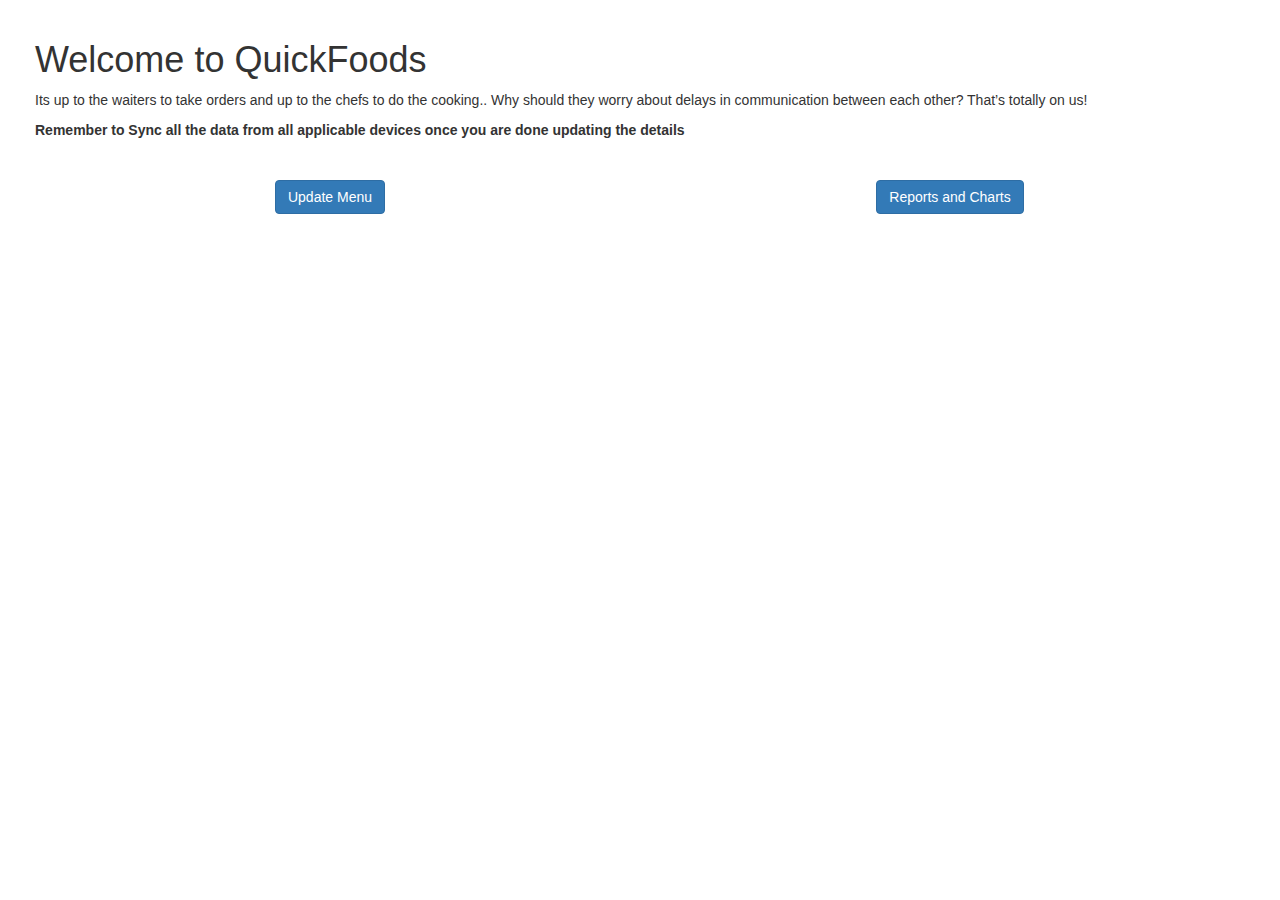
<file: index.html>
<!DOCTYPE html>
<html lang="en">

<head>

    <meta charset="utf-8">
    <meta http-equiv="X-UA-Compatible" content="IE=edge">
    <meta name="viewport" content="width=device-width, initial-scale=1">
    <meta name="description" content="">
    <meta name="author" content="">

    <title>QuickFoods</title>

    <!-- Bootstrap Core CSS -->
    <link href="styles/bootstrap.min.css" rel="stylesheet">

    <!-- Custom CSS -->
    <link href="styles/simple-sidebar.css" rel="stylesheet">

    <!-- jQuery Version 1.11.0 -->
    <script src="js/jquery-1.11.0.js"></script>
    <script type="text/javascript" src="js/jquery.flot.js"></script>
    <script type="text/javascript" src="js/flot/jquery.flot.min.js"></script>    
    <script type="text/javascript" src="js/flot/jquery.flot.symbol.js"></script>
    <script type="text/javascript" src="js/flot/jquery.flot.axislabels.js"></script>


    <link rel="stylesheet" type="text/css" href="//netdna.bootstrapcdn.com/bootstrap/3.0.0/css/bootstrap.min.css">
    <link rel="stylesheet" type="text/css" href="//cdn.datatables.net/plug-ins/3cfcc339e89/integration/bootstrap/3/dataTables.bootstrap.css">
    <script type="text/javascript" src="//netdna.bootstrapcdn.com/bootstrap/3.0.0/js/bootstrap.min.js"></script>
    <script type="text/javascript" src="//cdn.datatables.net/1.10.4/js/jquery.dataTables.min.js"></script>
    <script type="text/javascript" src="//cdn.datatables.net/plug-ins/3cfcc339e89/integration/bootstrap/3/dataTables.bootstrap.js"></script>

    <!-- HTML5 Shim and Respond.js IE8 support of HTML5 elements and media queries -->
    <!-- WARNING: Respond.js doesn't work if you view the page via file:// -->
    <!--[if lt IE 9]>
        <script src="https://oss.maxcdn.com/libs/html5shiv/3.s7.0/html5shiv.js"></script>
        <script src="https://oss.maxcdn.com/libs/respond.js/1.4.2/respond.min.js"></script>
    <![endif]-->

</head>

<body>

 <!--    <div id="wrapper">

        <!-- Sidebar -->
 <!--       <div id="sidebar-wrapper">
            <ul class="sidebar-nav" >
                <li class="sidebar-brand">
                    <a href="/views/home.html" data-target="#replacable-content" data-toggle="tabajax" id="home_tab" >QuickFoods</a>
                </li>
                 <li class="divider"></li>
                <li>
                    <a href="/views/add_category.html" data-target="#replacable-content" data-toggle="tabajax" id="add_category_tab">Add Category</a>
                </li>
                 <li class="divider"></li>
                <li>
                    <a href="/views/add_items.html" data-target="#replacable-content" data-toggle="tabajax">Add Items</a>
                </li>
                 <li class="divider"></li>
                <li>
                    <a href="/views/update_items.html" data-target="#replacable-content" data-toggle="tabajax">Update Items</a>
                </li>
                 <li class="divider"></li>
                <li>
                    <a href="/views/delete_items.html" data-target="#replacable-content" data-toggle="tabajax">Delete Items</a>
                </li>
                 <li class="divider"></li>
                <li>
                    <a href="/views/delete_category.html" data-target="#replacable-content" data-toggle="tabajax">Delete Category</a>
                </li>
                 <li class="divider"></li>
            </ul>
        </div>
  -->       <!-- /#sidebar-wrapper -->

        <!-- Page Content -->
        <div id="page-content-wrapper">
            <div class="container-fluid">
                <div class="row">
                    <div class="col-lg-12" id="main-content">
                         <h1>Welcome to QuickFoods</h1>
                            <p>Its up to the waiters to take orders and up to the chefs to do the cooking.. Why should they worry about delays in communication between each other? That’s totally on us!</p>
                            <strong>Remember to Sync all the data from all applicable devices once you are done updating the details</strong>
                    </div>
                </div>
                <br/><br/>
                <div class="row">
                    <div class="col-lg-6" id="update-menu-button-div">
                            <center><button type="button" class="btn btn-primary" id="update_menu_button">Update Menu</button></center>
                    </div>
                    <div class="col-lg-6" id="reports-and-charts-button-div">
                            <center><button type="button" class="btn btn-primary" id="reports_and_charts_button">Reports and Charts</button></center>
                    </div>
                </div>
                <div class="row">
                    <div class="col-lg-12" id="replacable-content">
                         <!-- <h1>Welcome to QuickFoods</h1>
                            <p>Its up to the waiters to take orders and up to the chefs to do the cooking.. Why should they worry about delays in communication between each other? That’s totally on us!</p>
                            <strong>Remember to Sync all the data from all applicable devices once you are done updating the details</strong> -->
                    </div>
                </div>
            </div>
        </div>

        <!-- /#page-content-wrapper -->

<!--         <div id="toggle-menu-div">
            <div class="container-fluid">
                 <div class="row">
                     <div class="col-lg-12">
                        <a href="#menu-toggle" class="btn btn-default" id="menu-toggle">Toggle Menu</a>
                    </div>
                </div>
            </div>
        </div> -->
    </div>
    <!-- /#wrapper -->


    <!-- Bootstrap Core JavaScript -->
    <!-- <script src="js/bootstrap.min.js"></script> -->

    <!-- Menu Toggle Script -->
    <script>
    
    $("#update_menu_button").click(function(){
        $.get("/views/update_menu.html", function(data) {
            $("#replacable-content").html(data);
        }); 


    });

    $("#reports_and_charts_button").click(function(){
        $.get("/views/reports_and_charts.html", function(data) {
            
            $("#replacable-content").html(data);
            fillIntoTables();
            $("#item_sales").dataTable();
            $("#orders").dataTable();
            // $.plot($("#placeholder"), [ [[0, 0], [1, 1]] ], { yaxis: { max: 1 } });
            createCategoryMenu();
            createCharts($("#item_sales_chart"));
        });         
    });
    

    // $("#item_category_menu").live("change", function(){
    //     alert( "Handler for .change() called." );
    //     createCharts($("#item_sales_chart"));
    //  });

    function refreshItemsChart()
    {
        // createCharts($("#item_sales_chart"));
    }

    function fillIntoTables()
    {
        var ordersData = getTableData("orders");

        for(var i=0;i<ordersData.length;i++)
        {
            var row = ordersData[i];
            addRowToTable("orders",row);
        }

        var item_sales = getTableData("item_sales");

        for(var i=0;i<item_sales.length;i++)
        {
            var row = item_sales[i];
            addRowToTable("item_sales",row);
        }
    }

    function createCategoryMenu()
    {
        var item_category_menu = document.getElementById("item_category_menu");
        var option = document.createElement("option");
            option.text = "Select Category"
            option.value = "All";
            item_category_menu.add(option);
            
        var categories = getData("categories");
        for(var i=0;i<categories.length;i++)
        {
            var option = document.createElement("option");
            option.text = categories[i].Category;
            option.value = categories[i].Category;
            item_category_menu.add(option);
        }
    }

    function createCharts(placeholder)
    {

        var data = getChartData("item_sales");
        // data = "["+data+"]";
        // data = [[[0,11],[1,22],[2,55],[3,44],[4,77],[5,33]]];
        var dataset = [
            { label: "Item Sales ", data: data, color: "#5482FF" }
            ];
        var ticks = getChartTicks("item_sales");
        var options = {
            series: {
                bars: {
                    show: true
                }
            },
            bars: {
                align: "center",
                barWidth: 0.3
            },
            xaxis: {
                axisLabel: "Item names (Hover over the bars for total sales)",
                axisLabelUseCanvas: true,
                axisLabelFontSizePixels: 12,
                axisLabelFontFamily: 'Verdana, Arial',
                axisLabelPadding: 10,
                ticks: ticks
            },
            yaxis: {
                axisLabel: "Total Quantity",
                axisLabelUseCanvas: true,
                axisLabelFontSizePixels: 12,
                axisLabelFontFamily: 'Verdana, Arial',
                axisLabelPadding: 3,
            },
            legend: {
                noColumns: 0,
                labelBoxBorderColor: "#000000",
                position: "nw"
            },
            grid: {
                hoverable: true,
                borderWidth: 2,
                backgroundColor: { colors: ["#123456", "#EDF5FF"] }
            }
        };

        var previousPoint = null, previousLabel = null;
 
            // alert(data + " " + ticks);   
            $.plot(placeholder, dataset, options);
            // $.plot(placeholder,  [[[0,11],[1,22],[2,55],[3,44],[4,77],[5,33]]] , options);
            $(placeholder).UseTooltip(previousPoint,previousLabel);
    }
    function getTableData(table_id)
    {
        if(table_id=="orders")
        {
            return getData("orders");
        }
                                                                                                    
        if(table_id=="item_sales")
        {
            return getData("item_sales");
        }   
    }

    function addRowToTable(table_id, row)
    {
        if(table_id=="orders")
        {
            $("#orders").append("<tr><td>"+row.TableNo+"</td><td>"+row.Order+"</td><td>"+row.Date+"</td><td>"+row.Time+"</td><td>"+row.Price+"</td><td>"+row.Waiter+"</td></tr>");
        }

        if(table_id=="item_sales")
        {
            $("#item_sales").append("<tr><td>"+row.Item+"</td><td>"+row.Quantity+"</td><td>"+row.Total+"</td></tr>");
        }
        
    }

    function getData(list)
    {
        var jsonobject;
        if(list=="orders")
        {
            jsonobject = '[{"TableNo":"12","Order":"ABCD","Date":"21/12/2014","Time":"13:13:23","Price":"323","Waiter":"Suresh"},{"TableNo":"11","Order":"WDBS","Date":"20/12/2014","Time":"11:53:23","Price":"750","Waiter":"Alse"},{"TableNo":"5","Order":"WFHS","Date":"20/12/2014","Time":"22:32:23","Price":"1230","Waiter":"Alse"},{"TableNo":"6","Order":"IFRJ","Date":"20/12/2014","Time":"11:33:53","Price":"2060","Waiter":"Ambusher"},{"TableNo":"5","Order":"EHLD","Date":"22/12/2014","Time":"15:13:24","Price":"450","Waiter":"Ambusher"},{"TableNo":"12","Order":"BHFD","Date":"22/12/2014","Time":"12:43:23","Price":"5600","Waiter":"Suresh"},{"TableNo":"12","Order":"DFRW","Date":"22/12/2014","Time":"14:32:23","Price":"2000","Waiter":"Alse"}]';
        }
                                                                                                    
        if(list=="item_sales")
        {
            jsonobject = '[{"Item":"Paneer Butter Masala","Quantity":"11","Total":"2545", "Category":"Veg"},{"Item":"Chicken Butter Masala","Quantity":"22","Total":"5645", "Category":"Non Veg"},{"Item":"Tomato Soup","Quantity":"55","Total":"14344", "Category":"Veg"},{"Item":"Jeera Rice","Quantity":"44","Total":"34534", "Category":"Veg"},{"Item":"Pepsi","Quantity":"77","Total":"1123", "Category":"Drinks"},{"Item":"Chicken 65","Quantity":"33","Total":"234234", "Category":"Non Veg"}]';
        }   

        if(list=="categories")
        {
            jsonobject = '[{"Category":"Veg"}, {"Category":"Non Veg"}, {"Category":"Drinks"}]';
        }

        return JSON.parse(jsonobject);
    }

function getChartData(table_id)
    {
        if(table_id=="orders")
        {
            var orders = getData("orders");
        }
                                                                                                    
        if(table_id=="item_sales")
        {
            var category = (document.getElementById("item_category_menu")).value;
            var item_sales = getData("item_sales");
            var chartData = "[";
            for(var i=0;i<item_sales.length;i++)
            {
                if(item_sales[i].Category!=category && category!="All")
                    continue;
                var row = item_sales[i];
                chartData = chartData + "[" + i + "," + item_sales[i].Quantity + "]";
                if(i!=item_sales.length-1)
                    chartData = chartData + ",";
            }
            chartData = chartData + "]";
            return eval(chartData);
        }   
    }
 
    function getChartTicks(table_id)
    {
        if(table_id=="orders")
        {
            var orders = getData("orders");
        }
                                                                                                    
        if(table_id=="item_sales")
        {
            var category = (document.getElementById("item_category_menu")).value;
            var item_sales = getData("item_sales");
            var chartTicks = "[";
            for(var i=0;i<item_sales.length;i++)
            {
                if(item_sales[i].Category!=category && category!="All")
                    continue;
                var row = item_sales[i];
                chartTicks = chartTicks + "[" + i + "," + "\""+item_sales[i].Item+ "\"]";
                if(i!=item_sales.length-1)
                    chartTicks = chartTicks + ",";
            }
            chartTicks = chartTicks + "]";
            return eval(chartTicks);
        }   
    }

    
$.fn.UseTooltip = function (previousPoint,previousLabel) {
    $(this).bind("plothover", function (event, pos, item) {
        if (item) {
            if ((previousLabel != item.series.label) || (previousPoint != item.dataIndex)) {
                previousPoint = item.dataIndex;
                previousLabel = item.series.label;
                $("#tooltip").remove();

                var x = item.datapoint[0];
                var y = item.datapoint[1];
                var z = (getData("item_sales"))[x].Total

                var color = item.series.color;

                //console.log(item.series.xaxis.ticks[x].label);                
                
                showTooltip(item.pageX,
                        item.pageY,
                        color,
                        "<strong>" + "Total sales" + "</strong><br>" + item.series.xaxis.ticks[x].label + " : <strong>" + z + "</strong>");                
            }
        } else {
            $("#tooltip").remove();
            previousPoint = null;
        }
    });
};

function showTooltip(x, y, color, contents) {
    $('<div id="tooltip">' + contents + '</div>').css({
        position: 'absolute',
        display: 'none',
        top: y - 40,
        left: x - 120,
        border: '2px solid ' + color,
        padding: '3px',
        'font-size': '9px',
        'border-radius': '5px',
        'background-color': '#fff',
        'font-family': 'Verdana, Arial, Helvetica, Tahoma, sans-serif',
        opacity: 0.9
    }).appendTo("body").fadeIn(200);
}
    </script>

</body>

</html>
</file>
<file: styles/simple-sidebar.css>
/*!
 * Start Bootstrap - Simple Sidebar HTML Template (http://startbootstrap.com)
 * Code licensed under the Apache License v2.0.
 * For details, see http://www.apache.org/licenses/LICENSE-2.0.
 */

/* Toggle Styles */

#wrapper {
    padding-left: 0;
    -webkit-transition: all 0.5s ease;
    -moz-transition: all 0.5s ease;
    -o-transition: all 0.5s ease;
    transition: all 0.5s ease;
}

#wrapper.toggled {
    padding-left: 250px;
}

#add-icon{
    color:#0000ff;
}

#remove-icon{
    color:#ff0000;
}

#sidebar-wrapper {
      background-color: #d9d9d9;
    z-index: 2000;
    position: fixed;
    left: 250px;
    width: 0;
    height: 100%;
    margin-left: -250px;
    overflow-y: auto;
    
    -webkit-transition: all 0.5s ease;
    -moz-transition: all 0.5s ease;
    -o-transition: all 0.5s ease;
    transition: all 0.5s ease;

  color: #000000;
  background-color: transparent;
}

#wrapper.toggled #sidebar-wrapper {
    width: 250px;
}

#page-content-wrapper {
    width: 100%;
    padding: 15px;
}

#wrapper.toggled #page-content-wrapper {
    position: absolute;
    margin-right: -250px;
}

/* Sidebar Styles */

.sidebar-nav {
    position: absolute;
    top: 0;
    width: 250px;
    margin: 0;
    padding: 0;
    list-style: none;
}

.sidebar-nav li {
    text-indent: 20px;
    line-height: 40px;
}

.sidebar-nav li a {
    display: block;
    text-decoration: none;
    color: #000000;
}

.sidebar-nav li a:hover {
    text-decoration: none;
    color: #606060;
    background: rgba(255,255,255,0.2);
}

.sidebar-nav li a:active,
.sidebar-nav li a:focus {
    text-decoration: none;
}

.sidebar-nav > .sidebar-brand {
    height: 65px;
    font-size: 18px;
    line-height: 60px;
    background-color: rgba(8, 28, 169, 0.67);
}

.sidebar-nav > .sidebar-brand a {
    color: #000000;
}

.sidebar-nav > .sidebar-brand a:hover {
    color: #606060;
    background: none;
}

@media(min-width:768px) {
    #wrapper {
        padding-left: 250px;
    }

    #wrapper.toggled {
        padding-left: 0;
    }

    #sidebar-wrapper {
        width: 250px;
    }

    #wrapper.toggled #sidebar-wrapper {
        width: 0;
    }

    #page-content-wrapper {
        padding: 20px;
    }

    #wrapper.toggled #page-content-wrapper {
        position: relative;
        margin-right: 0;
    }
}
</file>
